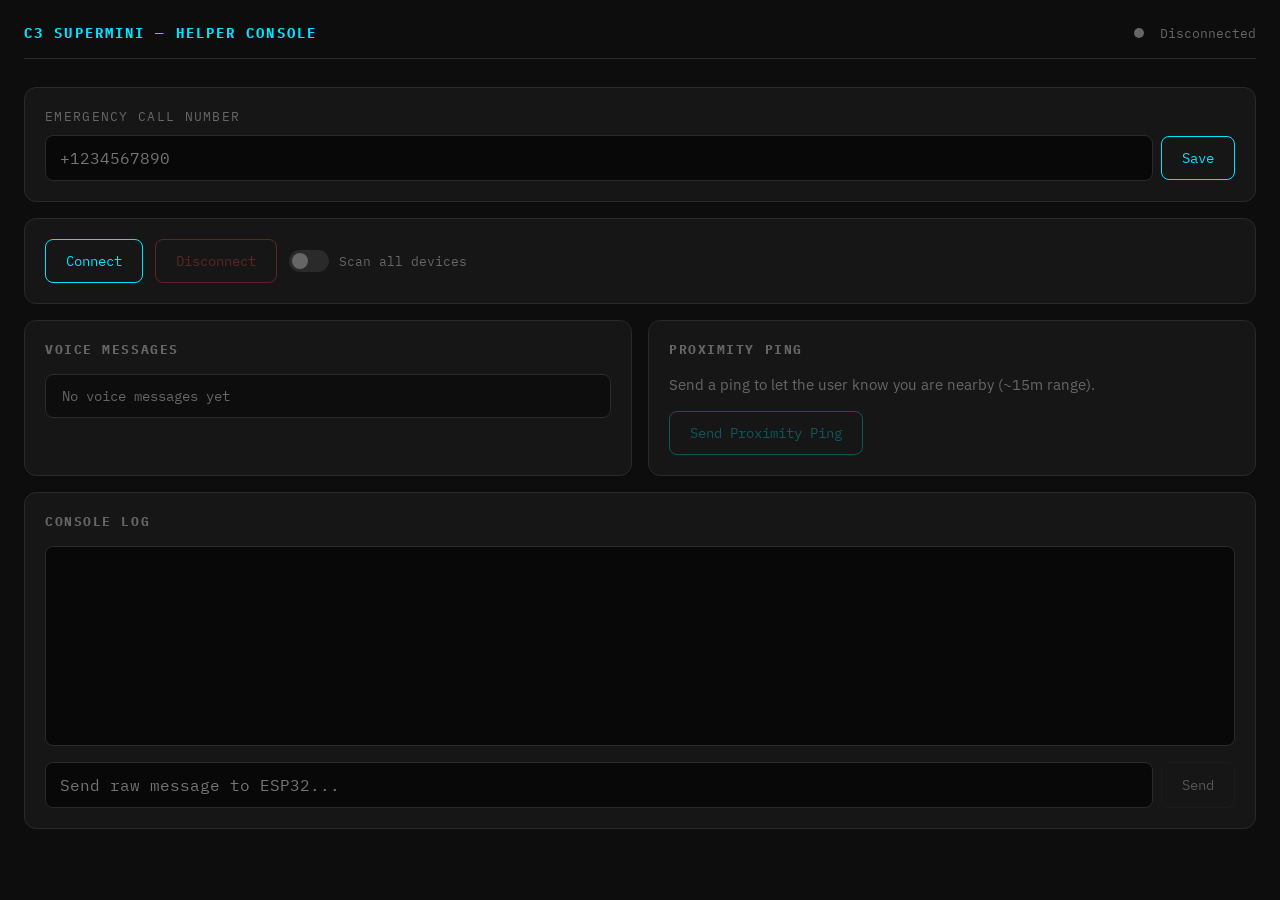
<file: index.html>
<!DOCTYPE html>
<html lang="en">
<head>
  <meta charset="UTF-8" />
  <meta name="viewport" content="width=device-width, initial-scale=1, viewport-fit=cover">
  <title>C3 Supermini — Helper Console</title>
  <link href="https://fonts.googleapis.com/css2?family=IBM+Plex+Mono:wght@400;600&family=IBM+Plex+Sans:wght@300;500&display=swap" rel="stylesheet">
  <link rel="stylesheet" href="styles.css">
</head>
<body>

<header>
  <h1>C3 Supermini — Helper Console</h1>
  <div class="status-group">
    <span id="status-dot"></span>
    <span id="status-text">Disconnected</span>
  </div>
</header>

<!-- Phone Number Config -->
<div class="card" id="phone-card">
  <label>Emergency Call Number</label>
  <div class="phone-row">
    <input type="tel" id="emergency-number" placeholder="+1234567890" />
    <button class="btn primary" onclick="savePhone()">Save</button>
  </div>
  <div id="phone-saved">✓ Number saved</div>
</div>

<!-- Connect Card -->
<div class="card card--spaced">
  <div id="conn-card">
    <button class="btn primary" id="connectBtn" onclick="connect()">Connect</button>
    <button class="btn danger" id="disconnectBtn" onclick="disconnectDevice()" disabled>Disconnect</button>
    <label class="toggle-label" for="scanAllToggle">
      <input type="checkbox" id="scanAllToggle" />
      <span class="toggle-switch"></span>
      Scan all devices
    </label>
    <div id="rec-indicator"><div id="rec-dot"></div> RECORDING</div>
  </div>
</div>

<!-- Regular help request alert -->
<div id="request-alert">
  <h2>⚠ HELP REQUEST RECEIVED</h2>
  <div class="alert-body">
    <div>
      <p id="request-msg">The user is requesting assistance.</p>
      <span id="request-time"></span>
    </div>
    <div class="alert-actions">
      <button class="btn success" onclick="acceptRequest()">✓ Accept &amp; Notify</button>
      <button class="btn" onclick="dismissRequest()">Dismiss</button>
    </div>
  </div>
</div>

<div class="grid">
  <div class="card">
    <h2>Voice Messages</h2>
    <ul id="voice-list"><li class="voice-empty" id="voice-empty">No voice messages yet</li></ul>
  </div>
  <div class="card" id="ping-card">
    <h2>Proximity Ping</h2>
    <p>Send a ping to let the user know you are nearby (~15m range).</p>
    <button class="btn primary" id="pingBtn" onclick="sendPing()" disabled>Send Proximity Ping</button>
  </div>
</div>

<div class="card">
  <h2>Console Log</h2>
  <div id="terminal"></div>
  <div class="send-row">
    <input type="text" id="sendText" placeholder="Send raw message to ESP32..." />
    <button class="btn" id="sendBtn" onclick="sendData()" disabled>Send</button>
  </div>
</div>

<!-- SOS Modal -->
<div id="sos-modal">
  <div id="sos-box">
    <div class="sos-icon">🚨</div>
    <h2>Emergency SOS</h2>
    <p>User has triggered an emergency alert.</p>
    <span id="sos-time"></span>
    <div id="sos-phone-display">Calling: <span id="sos-phone-num">—</span></div>
    <div class="sos-actions">
      <a id="call-now-btn" class="btn call" href="#">📞 Call Again</a>
      <button class="btn danger" onclick="dismissSOS()">✕ Dismiss</button>
    </div>
  </div>
</div>


<script src="app.js"></script>
</body>
</html>
</file>
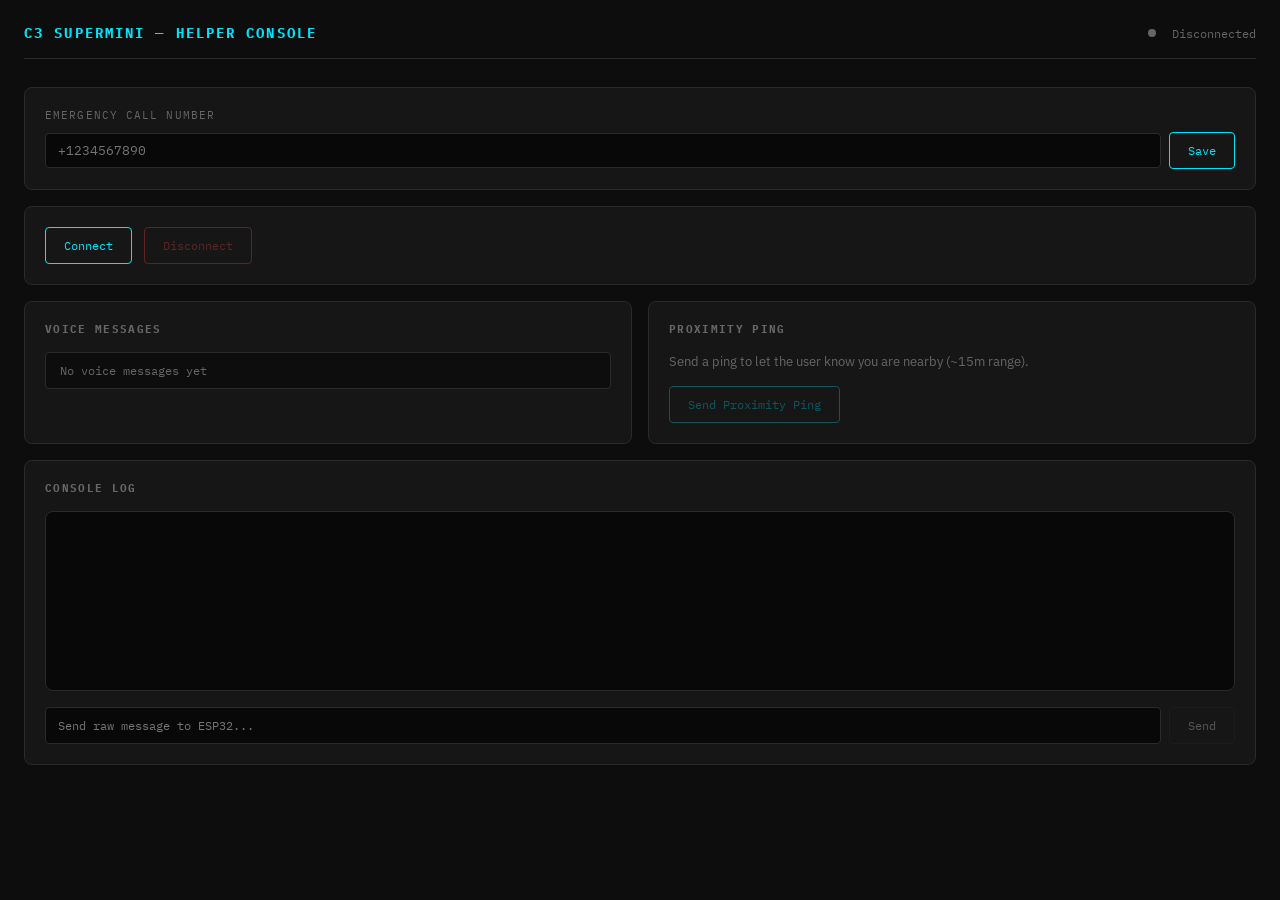
<file: old.html>
<!DOCTYPE html>
<html lang="en">
<head>
  <meta charset="UTF-8" />
  <title>C3 Supermini — Helper Console</title>
  <link href="https://fonts.googleapis.com/css2?family=IBM+Plex+Mono:wght@400;600&family=IBM+Plex+Sans:wght@300;500&display=swap" rel="stylesheet">
  <style>
    :root {
      --bg: #0d0d0d;
      --surface: #161616;
      --border: #2a2a2a;
      --accent: #00e5ff;
      --accent2: #ff4b4b;
      --accent3: #69ff94;
      --text: #e8e8e8;
      --muted: #666;
      --font-mono: 'IBM Plex Mono', monospace;
      --font-sans: 'IBM Plex Sans', sans-serif;
    }
    * { box-sizing: border-box; margin: 0; padding: 0; }
    body { background: var(--bg); color: var(--text); font-family: var(--font-sans); min-height: 100vh; padding: 24px; }
    header { display: flex; align-items: center; justify-content: space-between; margin-bottom: 28px; padding-bottom: 16px; border-bottom: 1px solid var(--border); }
    header h1 { font-family: var(--font-mono); font-size: 14px; letter-spacing: 0.15em; text-transform: uppercase; color: var(--accent); }
    #status-dot { width: 8px; height: 8px; border-radius: 50%; background: var(--muted); display: inline-block; margin-right: 8px; transition: background 0.3s; }
    #status-dot.connected { background: var(--accent3); box-shadow: 0 0 8px var(--accent3); }
    #status-dot.connecting { background: #ffcc00; box-shadow: 0 0 8px #ffcc00; animation: pulse 1s infinite; }
    #status-text { font-family: var(--font-mono); font-size: 12px; color: var(--muted); }
    @keyframes pulse { 0%,100%{opacity:1} 50%{opacity:0.4} }
    @keyframes fadeIn { from{opacity:0;transform:translateY(6px)} to{opacity:1;transform:translateY(0)} }
    @keyframes glow { 0%,100%{box-shadow:0 0 8px var(--accent2)} 50%{box-shadow:0 0 24px var(--accent2), 0 0 48px var(--accent2)} }
    @keyframes sosPulse { 0%,100%{box-shadow:0 0 16px var(--accent2),0 0 48px var(--accent2)} 50%{box-shadow:0 0 48px var(--accent2),0 0 96px var(--accent2),0 0 4px #fff inset} }
    .grid { display: grid; grid-template-columns: 1fr 1fr; gap: 16px; margin-bottom: 16px; }
    .card { background: var(--surface); border: 1px solid var(--border); border-radius: 8px; padding: 20px; }
    .card h2 { font-family: var(--font-mono); font-size: 11px; letter-spacing: 0.12em; text-transform: uppercase; color: var(--muted); margin-bottom: 16px; }
    .btn { display: inline-flex; align-items: center; gap: 8px; padding: 10px 18px; border: 1px solid var(--border); border-radius: 4px; background: transparent; color: var(--text); font-family: var(--font-mono); font-size: 12px; cursor: pointer; transition: all 0.15s; text-decoration: none; }
    .btn:hover { border-color: var(--accent); color: var(--accent); }
    .btn:disabled { opacity: 0.3; cursor: not-allowed; pointer-events: none; }
    .btn.primary { border-color: var(--accent); color: var(--accent); }
    .btn.primary:hover { background: var(--accent); color: #000; }
    .btn.danger { border-color: var(--accent2); color: var(--accent2); }
    .btn.danger:hover { background: var(--accent2); color: #fff; }
    .btn.success { border-color: var(--accent3); color: var(--accent3); }
    .btn.success:hover { background: var(--accent3); color: #000; }
    .btn.call { border-color: var(--accent3); color: var(--accent3); font-size: 14px; padding: 12px 24px; }
    .btn.call:hover { background: var(--accent3); color: #000; }
    #conn-card { display: flex; align-items: center; gap: 12px; flex-wrap: wrap; }
    #request-alert { display: none; background: #1a0a0a; border: 1px solid var(--accent2); border-radius: 8px; padding: 20px; margin-bottom: 16px; }
    #request-alert.visible { display: block; animation: fadeIn 0.3s ease, glow 1.5s infinite; }
    #request-alert h2 { font-family: var(--font-mono); font-size: 13px; color: var(--accent2); margin-bottom: 12px; letter-spacing: 0.1em; }
    #request-alert .alert-body { display: flex; align-items: center; justify-content: space-between; flex-wrap: wrap; gap: 12px; }
    #request-alert p { font-size: 14px; color: var(--text); }
    #request-time { font-family: var(--font-mono); font-size: 11px; color: var(--muted); }

    /* SOS Modal Overlay */
    #sos-modal { display: none; position: fixed; inset: 0; background: rgba(0,0,0,0.85); z-index: 1000; align-items: center; justify-content: center; }
    #sos-modal.visible { display: flex; }
    #sos-box { background: #1a0000; border: 2px solid var(--accent2); border-radius: 12px; padding: 36px 40px; max-width: 480px; width: 90%; text-align: center; animation: fadeIn 0.25s ease, sosPulse 1.5s infinite; }
    #sos-box .sos-icon { font-size: 48px; margin-bottom: 16px; }
    #sos-box h2 { font-family: var(--font-mono); font-size: 22px; color: var(--accent2); letter-spacing: 0.15em; margin-bottom: 8px; text-transform: uppercase; }
    #sos-box p { color: #ccc; font-size: 14px; margin-bottom: 8px; line-height: 1.6; }
    #sos-time { font-family: var(--font-mono); font-size: 11px; color: var(--muted); margin-bottom: 28px; display: block; }
    #sos-phone-display { font-family: var(--font-mono); font-size: 13px; color: var(--muted); margin-bottom: 20px; }
    #sos-phone-display span { color: var(--accent3); }
    .sos-actions { display: flex; gap: 12px; justify-content: center; flex-wrap: wrap; }


    /* Phone number settings */
    #phone-card { margin-bottom: 16px; }
    #phone-card .phone-row { display: flex; gap: 8px; align-items: center; flex-wrap: wrap; }
    #phone-card input { flex: 1; min-width: 180px; background: #080808; border: 1px solid var(--border); border-radius: 4px; padding: 8px 12px; color: var(--text); font-family: var(--font-mono); font-size: 13px; }
    #phone-card input:focus { outline: none; border-color: var(--accent); }
    #phone-card label { font-family: var(--font-mono); font-size: 11px; color: var(--muted); letter-spacing: 0.1em; text-transform: uppercase; display: block; margin-bottom: 10px; }
    #phone-saved { font-family: var(--font-mono); font-size: 11px; color: var(--accent3); margin-top: 8px; display: none; }

    #voice-list { list-style: none; display: flex; flex-direction: column; gap: 8px; max-height: 220px; overflow-y: auto; }
    #voice-list li { display: flex; align-items: center; justify-content: space-between; padding: 10px 14px; background: #0d0d0d; border: 1px solid var(--border); border-radius: 4px; font-family: var(--font-mono); font-size: 12px; animation: fadeIn 0.2s ease; }
    #voice-list li .meta { color: var(--muted); font-size: 11px; }
    .voice-empty { color: var(--muted); font-family: var(--font-mono); font-size: 12px; }
    #ping-card p { font-size: 13px; color: var(--muted); margin-bottom: 14px; line-height: 1.5; }
    #terminal { background: #080808; border: 1px solid var(--border); border-radius: 8px; padding: 16px; height: 180px; overflow-y: auto; font-family: var(--font-mono); font-size: 12px; line-height: 1.7; }
    .log-entry { animation: fadeIn 0.15s ease; }
    .log-entry.info { color: var(--muted); }
    .log-entry.event { color: var(--accent); }
    .log-entry.alert { color: var(--accent2); }
    .log-entry.ok { color: var(--accent3); }
    #rec-indicator { display: none; align-items: center; gap: 8px; font-family: var(--font-mono); font-size: 12px; color: var(--accent2); }
    #rec-indicator.active { display: flex; }
    #rec-dot { width: 8px; height: 8px; border-radius: 50%; background: var(--accent2); animation: pulse 0.8s infinite; }
    .send-row { display: flex; gap: 8px; margin-top: 16px; }
    .send-row input { flex: 1; background: #080808; border: 1px solid var(--border); border-radius: 4px; padding: 8px 12px; color: var(--text); font-family: var(--font-mono); font-size: 12px; }
    .send-row input:focus { outline: none; border-color: var(--accent); }
    ::-webkit-scrollbar { width: 4px; }
    ::-webkit-scrollbar-track { background: transparent; }
    ::-webkit-scrollbar-thumb { background: var(--border); border-radius: 2px; }
    @media (max-width: 640px) { .grid { grid-template-columns: 1fr; } }
  </style>
</head>
<body>

<header>
  <h1>C3 Supermini — Helper Console</h1>
  <div style="display:flex;align-items:center;gap:8px">
    <span id="status-dot"></span>
    <span id="status-text">Disconnected</span>
  </div>
</header>

<!-- Phone Number Config -->
<div class="card" id="phone-card" style="margin-bottom:16px">
  <label>Emergency Call Number</label>
  <div class="phone-row">
    <input type="tel" id="emergency-number" placeholder="+1234567890" />
    <button class="btn primary" onclick="savePhone()">Save</button>
  </div>
  <div id="phone-saved">✓ Number saved</div>
</div>

<!-- Connect Card -->
<div class="card" style="margin-bottom:16px">
  <div id="conn-card">
    <button class="btn primary" id="connectBtn" onclick="connect()">Connect</button>
    <button class="btn danger" id="disconnectBtn" onclick="disconnectDevice()" disabled>Disconnect</button>
    <div id="rec-indicator"><div id="rec-dot"></div> RECORDING</div>
  </div>
</div>

<!-- Regular help request alert -->
<div id="request-alert">
  <h2>⚠ HELP REQUEST RECEIVED</h2>
  <div class="alert-body">
    <div>
      <p id="request-msg">The user is requesting assistance.</p>
      <span id="request-time"></span>
    </div>
    <div style="display:flex;gap:8px;flex-wrap:wrap">
      <button class="btn success" onclick="acceptRequest()">✓ Accept &amp; Notify</button>
      <button class="btn" onclick="dismissRequest()">Dismiss</button>
    </div>
  </div>
</div>

<div class="grid">
  <div class="card">
    <h2>Voice Messages</h2>
    <ul id="voice-list"><li class="voice-empty" id="voice-empty">No voice messages yet</li></ul>
  </div>
  <div class="card" id="ping-card">
    <h2>Proximity Ping</h2>
    <p>Send a ping to let the user know you are nearby (~15m range).</p>
    <button class="btn primary" id="pingBtn" onclick="sendPing()" disabled>Send Proximity Ping</button>
  </div>
</div>

<div class="card">
  <h2>Console Log</h2>
  <div id="terminal"></div>
  <div class="send-row">
    <input type="text" id="sendText" placeholder="Send raw message to ESP32..." />
    <button class="btn" id="sendBtn" onclick="sendData()" disabled>Send</button>
  </div>
</div>

<!-- SOS Modal -->
<div id="sos-modal">
  <div id="sos-box">
    <div class="sos-icon">🚨</div>
    <h2>Emergency SOS</h2>
    <p>User has triggered an emergency alert.</p>
    <span id="sos-time"></span>
    <div id="sos-phone-display">Calling: <span id="sos-phone-num">—</span></div>
    <div class="sos-actions">
      <a id="call-now-btn" class="btn call" href="#">📞 Call Again</a>
      <button class="btn danger" onclick="dismissSOS()">✕ Dismiss</button>
    </div>
  </div>
</div>

<script>
  const SERVICE_UUID = "6e400001-b5a3-f393-e0a9-e50e24dcca9e";
  const TX_UUID      = "6e400003-b5a3-f393-e0a9-e50e24dcca9e";
  const RX_UUID      = "6e400002-b5a3-f393-e0a9-e50e24dcca9e";

  let device, server, txChar, rxChar;
  let isRecording = false;
  let audioChunks = [];
  let voiceMessages = [];
  let sosCountdownTimer = null;

  // Load saved phone number
  const savedPhone = localStorage.getItem('sos_phone') || '';
  if (savedPhone) document.getElementById('emergency-number').value = savedPhone;

  function savePhone() {
    const num = document.getElementById('emergency-number').value.trim();
    if (!num) return;
    localStorage.setItem('sos_phone', num);
    const saved = document.getElementById('phone-saved');
    saved.style.display = 'block';
    setTimeout(() => saved.style.display = 'none', 2000);
  }

  function getPhone() {
    return document.getElementById('emergency-number').value.trim() || localStorage.getItem('sos_phone') || '';
  }

  async function connect() {
    try {
      setStatus('connecting');
      if (!device) {
        log("Scanning for C3_Supermini_BLE...", 'info');
        device = await navigator.bluetooth.requestDevice({
          filters: [{ name: 'C3_Supermini_BLE' }],
          optionalServices: [SERVICE_UUID]
        });
        device.addEventListener('gattserverdisconnected', onDisconnected);
      }
      log("Connecting to GATT server...", 'info');
      server = await device.gatt.connect();
      await setupCharacteristics();
    } catch (e) {
      log("Error: " + e, 'alert');
      setStatus('disconnected');
    }
  }

  async function setupCharacteristics() {
    await new Promise(r => setTimeout(r, 500));
    const service = await server.getPrimaryService(SERVICE_UUID);
    txChar = await service.getCharacteristic(TX_UUID);
    rxChar  = await service.getCharacteristic(RX_UUID);
    await txChar.startNotifications();
    txChar.addEventListener('characteristicvaluechanged', onData);
    setStatus('connected');
    log("Connected to C3_Supermini_BLE", 'ok');
    document.getElementById('disconnectBtn').disabled = false;
    document.getElementById('sendBtn').disabled = false;
    document.getElementById('pingBtn').disabled = false;
  }

  let manualDisconnect = false;

  async function disconnectDevice() {
    manualDisconnect = true;
    if (device && device.gatt.connected) device.gatt.disconnect();
  }

  function onDisconnected() {
    setStatus('disconnected');
    log("Device disconnected", 'alert');
    ['disconnectBtn','sendBtn','pingBtn'].forEach(id => document.getElementById(id).disabled = true);
    document.getElementById('rec-indicator').classList.remove('active');
    if (!manualDisconnect) {
      setTimeout(() => {
        if (device) {
          log("Attempting reconnect...", 'info');
          device.gatt.connect().then(s => { server = s; return setupCharacteristics(); }).catch(() => {});
        }
      }, 3000);
    }
    manualDisconnect = false;
  }

  function onData(event) {
    const raw = event.target.value;
    const text = new TextDecoder().decode(raw);

    if (text === "REC_START") {
      isRecording = true;
      audioChunks = [];
      document.getElementById('rec-indicator').classList.add('active');
      log("🎙 Recording started", 'event');

    } else if (text === "REC_END") {
      isRecording = false;
      document.getElementById('rec-indicator').classList.remove('active');
      log("✅ Voice message received — press Play to listen", 'ok');
      storeVoiceMessage([...audioChunks]);
      audioChunks = [];

    } else if (text === "Request Sent") {
      log("⚠ Help request received!", 'alert');
      showRequestAlert(false);

    } else if (text === "SOS_ALERT") {
      log("🚨 EMERGENCY — Long press triggered!", 'alert');
      showRequestAlert(true);
      triggerSOSCall();

    } else if (isRecording) {
      audioChunks.push(new Uint8Array(raw.buffer));

    } else {
      log("ESP32: " + text, 'info');
    }
  }

  function triggerSOSCall() {
    const phone = getPhone();
    const modal = document.getElementById('sos-modal');
    document.getElementById('sos-time').textContent = new Date().toLocaleTimeString();
    document.getElementById('sos-phone-num').textContent = phone || 'No number set';
    document.getElementById('countdown-num').textContent = '5';

    const callBtn = document.getElementById('call-now-btn');
    if (phone) {
      callBtn.href = 'tel:' + phone;
      callBtn.style.pointerEvents = 'auto';
      callBtn.style.opacity = '1';
    } else {
      callBtn.href = '#';
      callBtn.style.opacity = '0.4';
      callBtn.style.pointerEvents = 'none';
      log("⚠ No emergency number set — add one in the phone config above", 'alert');
    }

    modal.classList.add('visible');

    // Auto-call countdown
    if (sosCountdownTimer) clearInterval(sosCountdownTimer);
    let count = 5;
    sosCountdownTimer = setInterval(() => {
      count--;
      document.getElementById('countdown-num').textContent = count;
      if (count <= 0) {
        clearInterval(sosCountdownTimer);
        sosCountdownTimer = null;
        document.getElementById('sos-countdown').textContent = 'Opening dialer...';
        if (phone) {
          log("📞 Auto-dialing " + phone, 'alert');
          window.location.href = 'tel:' + phone;
        } else {
          document.getElementById('sos-countdown').textContent = 'No number configured.';
        }
      }
    }, 1000);
  }

  function dismissSOS() {
    if (sosCountdownTimer) { clearInterval(sosCountdownTimer); sosCountdownTimer = null; }
    document.getElementById('sos-modal').classList.remove('visible');
    log("SOS modal dismissed", 'info');
  }

  function showRequestAlert(emergency) {
    document.getElementById('request-msg').textContent = emergency
      ? '🚨 EMERGENCY — User triggered emergency mode!'
      : 'The user is requesting assistance.';
    document.getElementById('request-time').textContent = new Date().toLocaleTimeString();
    document.getElementById('request-alert').classList.add('visible');
  }

  async function acceptRequest() {
    if (!rxChar) return;
    await rxChar.writeValue(new TextEncoder().encode("Accepted"));
    log("Accepted — notification sent to device", 'ok');
    dismissRequest();
  }

  function dismissRequest() {
    document.getElementById('request-alert').classList.remove('visible');
  }

  function storeVoiceMessage(chunks) {
    const id = Date.now();
    const time = new Date().toLocaleTimeString();
    voiceMessages.push({ id, chunks, time });
    document.getElementById('voice-empty')?.remove();
    const li = document.createElement('li');
    li.id = 'vm-' + id;
    li.innerHTML = `<span>🎤 Message <span class="meta">${time}</span></span><button class="btn" onclick="playVoiceMessage(${id})">▶ Play</button>`;
    document.getElementById('voice-list').appendChild(li);
  }

  function playVoiceMessage(id) {
    const msg = voiceMessages.find(m => m.id === id);
    if (!msg) return;
    playAudio(msg.chunks);
    log(`Playing voice message from ${msg.time}`, 'event');
  }

  function playAudio(chunks) {
    const totalLength = chunks.reduce((s, c) => s + c.length, 0);
    const combined = new Uint8Array(totalLength);
    let offset = 0;
    for (const chunk of chunks) { combined.set(chunk, offset); offset += chunk.length; }
    const sampleRate = 11025;
    const audioCtx = new AudioContext({ sampleRate });
    const numSamples = combined.length / 2;
    const buf = audioCtx.createBuffer(1, numSamples, sampleRate);
    const ch = buf.getChannelData(0);
    for (let i = 0; i < numSamples; i++) {
      const lo = combined[i*2], hi = combined[i*2+1];
      let s = (hi << 8) | lo;
      if (s > 32767) s -= 65536;
      ch[i] = s / 32768.0;
    }
    const src = audioCtx.createBufferSource();
    src.buffer = buf;
    src.connect(audioCtx.destination);
    src.start();
  }

  async function sendPing() {
    if (!rxChar) return;
    await rxChar.writeValue(new TextEncoder().encode("Nearby"));
    log("Proximity ping sent to device", 'ok');
  }

  async function sendData() {
    const val = document.getElementById("sendText").value.trim();
    if (!rxChar || !val) return;
    await rxChar.writeValue(new TextEncoder().encode(val));
    log("Sent: " + val, 'info');
    document.getElementById("sendText").value = "";
  }

  document.getElementById("sendText").addEventListener("keydown", e => { if (e.key === "Enter") sendData(); });

  function setStatus(state) {
    document.getElementById('status-dot').className = state;
    document.getElementById('status-text').textContent = { connected:'Connected', connecting:'Connecting...', disconnected:'Disconnected' }[state];
  }

  function log(msg, type='info') {
    const term = document.getElementById('terminal');
    const ts = new Date().toLocaleTimeString('en-GB', { hour12: false });
    const div = document.createElement('div');
    div.className = 'log-entry ' + type;
    div.textContent = `[${ts}] ${msg}`;
    term.appendChild(div);
    term.scrollTop = term.scrollHeight;
  }
</script>
</body>
</html>
</file>
<file: styles.css>
:root {
  --bg: #0d0d0d;
  --surface: #161616;
  --border: #2a2a2a;
  --accent: #00e5ff;
  --accent2: #ff4b4b;
  --accent3: #69ff94;
  --text: #e8e8e8;
  --muted: #666;
  --font-mono: 'IBM Plex Mono', monospace;
  --font-sans: 'IBM Plex Sans', sans-serif;
}

/* Global reset & touch */
* { box-sizing: border-box; margin: 0; padding: 0; -webkit-tap-highlight-color: transparent; }
body {
  background: var(--bg);
  color: var(--text);
  font-family: var(--font-sans);
  min-height: 100vh;
  padding: 24px;
  padding: calc(24px + env(safe-area-inset-top, 0px)) calc(24px + env(safe-area-inset-right, 0px)) calc(24px + env(safe-area-inset-bottom, 0px)) calc(24px + env(safe-area-inset-left, 0px));
  -webkit-text-size-adjust: 100%;
  touch-action: manipulation;
}

/* Header */
header { display: flex; align-items: center; justify-content: space-between; margin-bottom: 28px; padding-bottom: 16px; border-bottom: 1px solid var(--border); }
header h1 { font-family: var(--font-mono); font-size: 14px; letter-spacing: 0.15em; text-transform: uppercase; color: var(--accent); }
.status-group { display: flex; align-items: center; gap: 8px; }
#status-dot { width: 10px; height: 10px; border-radius: 50%; background: var(--muted); display: inline-block; margin-right: 8px; transition: background 0.3s; }
#status-dot.connected { background: var(--accent3); box-shadow: 0 0 8px var(--accent3); }
#status-dot.connecting { background: #ffcc00; box-shadow: 0 0 8px #ffcc00; animation: pulse 1s infinite; }
#status-text { font-family: var(--font-mono); font-size: 13px; color: var(--muted); }

/* Animations */
@keyframes pulse { 0%,100%{opacity:1} 50%{opacity:0.4} }
@keyframes fadeIn { from{opacity:0;transform:translateY(6px)} to{opacity:1;transform:translateY(0)} }
@keyframes glow { 0%,100%{box-shadow:0 0 8px var(--accent2)} 50%{box-shadow:0 0 24px var(--accent2), 0 0 48px var(--accent2)} }
@keyframes sosPulse { 0%,100%{box-shadow:0 0 16px var(--accent2),0 0 48px var(--accent2)} 50%{box-shadow:0 0 48px var(--accent2),0 0 96px var(--accent2),0 0 4px #fff inset} }
@keyframes callPulse { 0%,100%{box-shadow:0 0 16px var(--accent),0 0 48px var(--accent)} 50%{box-shadow:0 0 48px var(--accent),0 0 96px var(--accent),0 0 4px #fff inset} }

/* Grid */
.grid { display: grid; grid-template-columns: 1fr 1fr; gap: 16px; margin-bottom: 16px; }

/* Cards */
.card { 
  background: var(--surface); 
  border: 1px solid var(--border); 
  border-radius: 12px; 
  padding: 20px; }
.card--spaced { margin-bottom: 16px; }
.card h2 { font-family: var(--font-mono); font-size: 13px; letter-spacing: 0.12em; text-transform: uppercase; color: var(--muted); margin-bottom: 16px; }

/* Buttons — 44px min tap target (Apple HIG) */
.btn {
  display: inline-flex;
  align-items: center;
  justify-content: center;
  gap: 8px;
  min-height: 44px;
  padding: 12px 20px;
  border: 1px solid var(--border);
  border-radius: 8px;
  background: transparent;
  color: var(--text);
  font-family: var(--font-mono);
  font-size: 14px;
  cursor: pointer;
  transition: all 0.15s;
  text-decoration: none;
  user-select: none;
  -webkit-user-select: none;
}
.btn:hover { border-color: var(--accent); color: var(--accent); }
.btn:active { opacity: 0.7; transform: scale(0.97); }
.btn:disabled { opacity: 0.3; cursor: not-allowed; pointer-events: none; }
.btn:disabled:active { transform: none; }
.btn.primary { border-color: var(--accent); color: var(--accent); }
.btn.primary:hover { background: var(--accent); color: #000; }
.btn.danger { border-color: var(--accent2); color: var(--accent2); }
.btn.danger:hover { background: var(--accent2); color: #fff; }
.btn.success { border-color: var(--accent3); color: var(--accent3); }
.btn.success:hover { background: var(--accent3); color: #000; }
.btn.call { border-color: var(--accent3); color: var(--accent3); font-size: 16px; min-height: 50px; padding: 14px 28px; }
.btn.call:hover { background: var(--accent3); color: #000; }

/* Connection card */
#conn-card { display: flex; align-items: center; gap: 12px; flex-wrap: wrap; }

/* Toggle switch */
.toggle-label { display: flex; align-items: center; gap: 10px; font-family: var(--font-mono); font-size: 13px; color: var(--muted); cursor: pointer; user-select: none; }
.toggle-label input { display: none; }
.toggle-switch { position: relative; width: 40px; height: 22px; background: var(--border); border-radius: 11px; transition: background 0.2s; flex-shrink: 0; }
.toggle-switch::after { content: ''; position: absolute; top: 3px; left: 3px; width: 16px; height: 16px; background: var(--muted); border-radius: 50%; transition: transform 0.2s, background 0.2s; }
.toggle-label input:checked + .toggle-switch { background: var(--accent); }
.toggle-label input:checked + .toggle-switch::after { transform: translateX(18px); background: #000; }

/* Help request alert */
#request-alert { display: none; background: #1a0a0a; border: 1px solid var(--accent2); border-radius: 12px; padding: 20px; margin-bottom: 16px; }
#request-alert.visible { display: block; animation: fadeIn 0.3s ease, glow 1.5s infinite; }
#request-alert h2 { font-family: var(--font-mono); font-size: 14px; color: var(--accent2); margin-bottom: 12px; letter-spacing: 0.1em; }
#request-alert .alert-body { display: flex; align-items: center; justify-content: space-between; flex-wrap: wrap; gap: 12px; }
#request-alert p { font-size: 15px; color: var(--text); }
#request-time { font-family: var(--font-mono); font-size: 13px; color: var(--muted); }
.alert-actions { display: flex; gap: 8px; flex-wrap: wrap; }

/* SOS Modal Overlay */
#sos-modal { display: none; position: fixed; inset: 0; background: rgba(0,0,0,0.85); z-index: 1000; align-items: center; justify-content: center; }
#sos-modal.visible { display: flex; }
#sos-box { background: #1a0000; border: 2px solid var(--accent2); border-radius: 16px; padding: 36px 40px; max-width: 480px; width: 90%; text-align: center; animation: fadeIn 0.25s ease, sosPulse 1.5s infinite; }
#sos-box .sos-icon { font-size: 48px; margin-bottom: 16px; }
#sos-box h2 { font-family: var(--font-mono); font-size: 22px; color: var(--accent2); letter-spacing: 0.15em; margin-bottom: 8px; text-transform: uppercase; }
#sos-box p { color: #ccc; font-size: 15px; margin-bottom: 8px; line-height: 1.6; }
#sos-time { font-family: var(--font-mono); font-size: 13px; color: var(--muted); margin-bottom: 28px; display: block; }
#sos-phone-display { font-family: var(--font-mono); font-size: 15px; color: var(--muted); margin-bottom: 20px; }
#sos-phone-display span { color: var(--accent3); }
.sos-actions { display: flex; gap: 12px; justify-content: center; flex-wrap: wrap; }

/* Incoming Call Modal */
#call-modal { display: none; position: fixed; inset: 0; background: rgba(0,0,0,0.85); z-index: 1000; align-items: center; justify-content: center; }
#call-modal.visible { display: flex; }
#call-box { background: #001a1a; border: 2px solid var(--accent); border-radius: 16px; padding: 36px 40px; max-width: 480px; width: 90%; text-align: center; animation: fadeIn 0.25s ease, callPulse 1.5s infinite; }
#call-box .call-icon { font-size: 48px; margin-bottom: 16px; }
#call-box h2 { font-family: var(--font-mono); font-size: 22px; color: var(--accent); letter-spacing: 0.15em; margin-bottom: 8px; text-transform: uppercase; }
#call-box p { color: #ccc; font-size: 15px; margin-bottom: 8px; line-height: 1.6; }
#call-time { font-family: var(--font-mono); font-size: 13px; color: var(--muted); margin-bottom: 28px; display: block; }
.call-actions { display: flex; gap: 12px; justify-content: center; flex-wrap: wrap; }
.call-action-btn { min-width: 140px; }

/* Phone number settings */
#phone-card { margin-bottom: 16px; }
#phone-card .phone-row { display: flex; gap: 8px; align-items: center; flex-wrap: wrap; }
#phone-card input {
  flex: 1;
  min-width: 180px;
  min-height: 44px;
  background: #080808;
  border: 1px solid var(--border);
  border-radius: 8px;
  padding: 12px 14px;
  color: var(--text);
  font-family: var(--font-mono);
  font-size: 16px;
}
#phone-card input:focus { outline: none; border-color: var(--accent); }
#phone-card label { font-family: var(--font-mono); font-size: 13px; color: var(--muted); letter-spacing: 0.1em; text-transform: uppercase; display: block; margin-bottom: 10px; }
#phone-saved { font-family: var(--font-mono); font-size: 13px; color: var(--accent3); margin-top: 8px; display: none; }

/* Voice messages */
#voice-list { list-style: none; display: flex; flex-direction: column; gap: 8px; max-height: 260px; overflow-y: auto; overscroll-behavior: contain; }
#voice-list li { display: flex; align-items: center; justify-content: space-between; padding: 12px 16px; background: #0d0d0d; border: 1px solid var(--border); border-radius: 8px; font-family: var(--font-mono); font-size: 14px; animation: fadeIn 0.2s ease; }
#voice-list li .meta { color: var(--muted); font-size: 13px; }
.voice-empty { color: var(--muted); font-family: var(--font-mono); font-size: 14px; }

/* Proximity ping */
#ping-card p { font-size: 15px; color: var(--muted); margin-bottom: 14px; line-height: 1.5; }

/* Console terminal */
#terminal { background: #080808; border: 1px solid var(--border); border-radius: 8px; padding: 16px; height: 200px; overflow-y: auto; font-family: var(--font-mono); font-size: 14px; line-height: 1.7; overscroll-behavior: contain; }
.log-entry { animation: fadeIn 0.15s ease; }
.log-entry.info { color: var(--muted); }
.log-entry.event { color: var(--accent); }
.log-entry.alert { color: var(--accent2); }
.log-entry.ok { color: var(--accent3); }

/* Recording indicator */
#rec-indicator { display: none; align-items: center; gap: 8px; font-family: var(--font-mono); font-size: 14px; color: var(--accent2); }
#rec-indicator.active { display: flex; }
#rec-dot { width: 10px; height: 10px; border-radius: 50%; background: var(--accent2); animation: pulse 0.8s infinite; }

/* Send row */
.send-row { display: flex; gap: 8px; margin-top: 16px; }
.send-row input {
  flex: 1;
  min-height: 44px;
  background: #080808;
  border: 1px solid var(--border);
  border-radius: 8px;
  padding: 12px 14px;
  color: var(--text);
  font-family: var(--font-mono);
  font-size: 16px;
}
.send-row input:focus { outline: none; border-color: var(--accent); }

/* Scrollbar */
::-webkit-scrollbar { width: 4px; }
::-webkit-scrollbar-track { background: transparent; }
::-webkit-scrollbar-thumb { background: var(--border); border-radius: 2px; }

/* Touch devices — remove cursor styles */
@media (hover: none) {
  .btn { cursor: default; }
}

/* ─── Phone ─── */
@media (max-width: 767px) {
  body {
    padding: 16px;
    padding: calc(16px + env(safe-area-inset-top, 0px)) calc(16px + env(safe-area-inset-right, 0px)) calc(16px + env(safe-area-inset-bottom, 0px)) calc(16px + env(safe-area-inset-left, 0px));
  }
  .grid { grid-template-columns: 1fr; }
  .card { padding: 16px; }

  /* Stack connection buttons */
  #conn-card { flex-direction: column; }
  #conn-card .btn { width: 100%; }

  /* Stack phone input */
  #phone-card .phone-row { flex-direction: column; }
  #phone-card .phone-row .btn { width: 100%; }
  #phone-card input { min-width: 0; width: 100%; }

  /* Stack alert actions */
  .alert-body { flex-direction: column; align-items: stretch !important; }
  .alert-actions { flex-direction: column; }
  .alert-actions .btn { width: 100%; }

  /* Taller terminal for thumb scrolling */
  #terminal { height: 240px; }

  /* Voice list touch-friendly */
  #voice-list li { padding: 14px 16px; }

  /* SOS modal compact */
  #sos-box { padding: 28px 20px; border-radius: 16px; }
  .sos-actions { flex-direction: column; width: 100%; }
  .sos-actions .btn { width: 100%; }

  /* Ping button full-width */
  #pingBtn { width: 100%; }

  /* Call modal compact */
  #call-box { padding: 28px 20px; border-radius: 16px; }
  .call-actions { flex-direction: column; width: 100%; }
  .call-actions .btn { width: 100%; }

  /* Send row */
  .send-row .btn { min-width: 80px; }
}

/* ─── Tablet ─── */
@media (min-width: 768px) and (max-width: 1023px) {
  .grid { gap: 20px; }
  .card { padding: 24px; }
  #terminal { height: 220px; }
}
</file>
